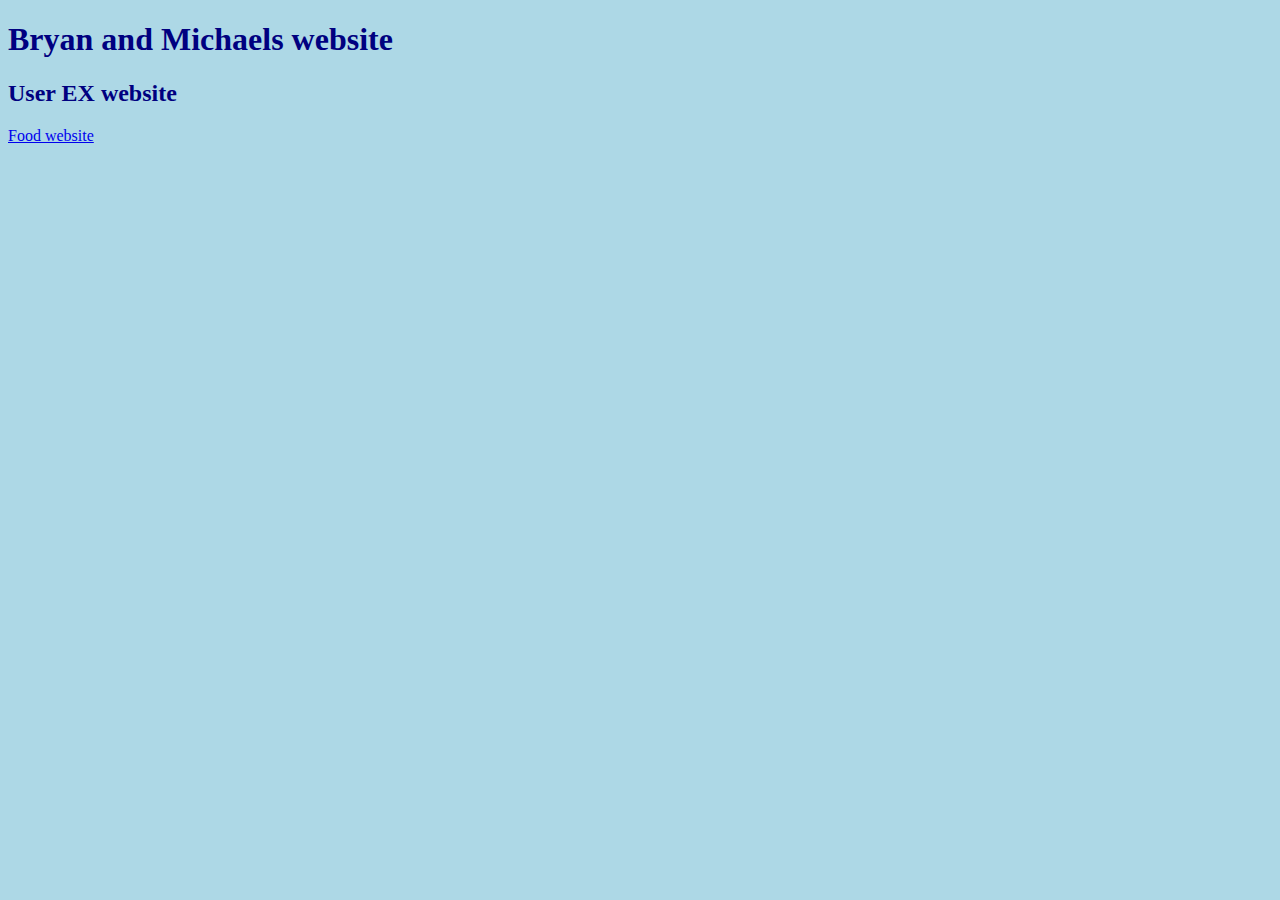
<file: user/user/userweb/index.html>
<!doctype html>
<html lang="en">
<head>
<meta charset = 'utf-8'>
<title>Michael and Bryan</title>

<style>
body {
  background-color:lightblue;
  color:navy;
}

ul {
   list-style-type:none;
}

li {
   padding:.3em;
}

</style>

</head>
<body>
<h1>Bryan and Michaels website</h1>
<h2>User EX website</h2>
<a class="sidebar" href= "home.html" target="_blank">Food website</a>
</ul>
</body>
</html>
</file>
